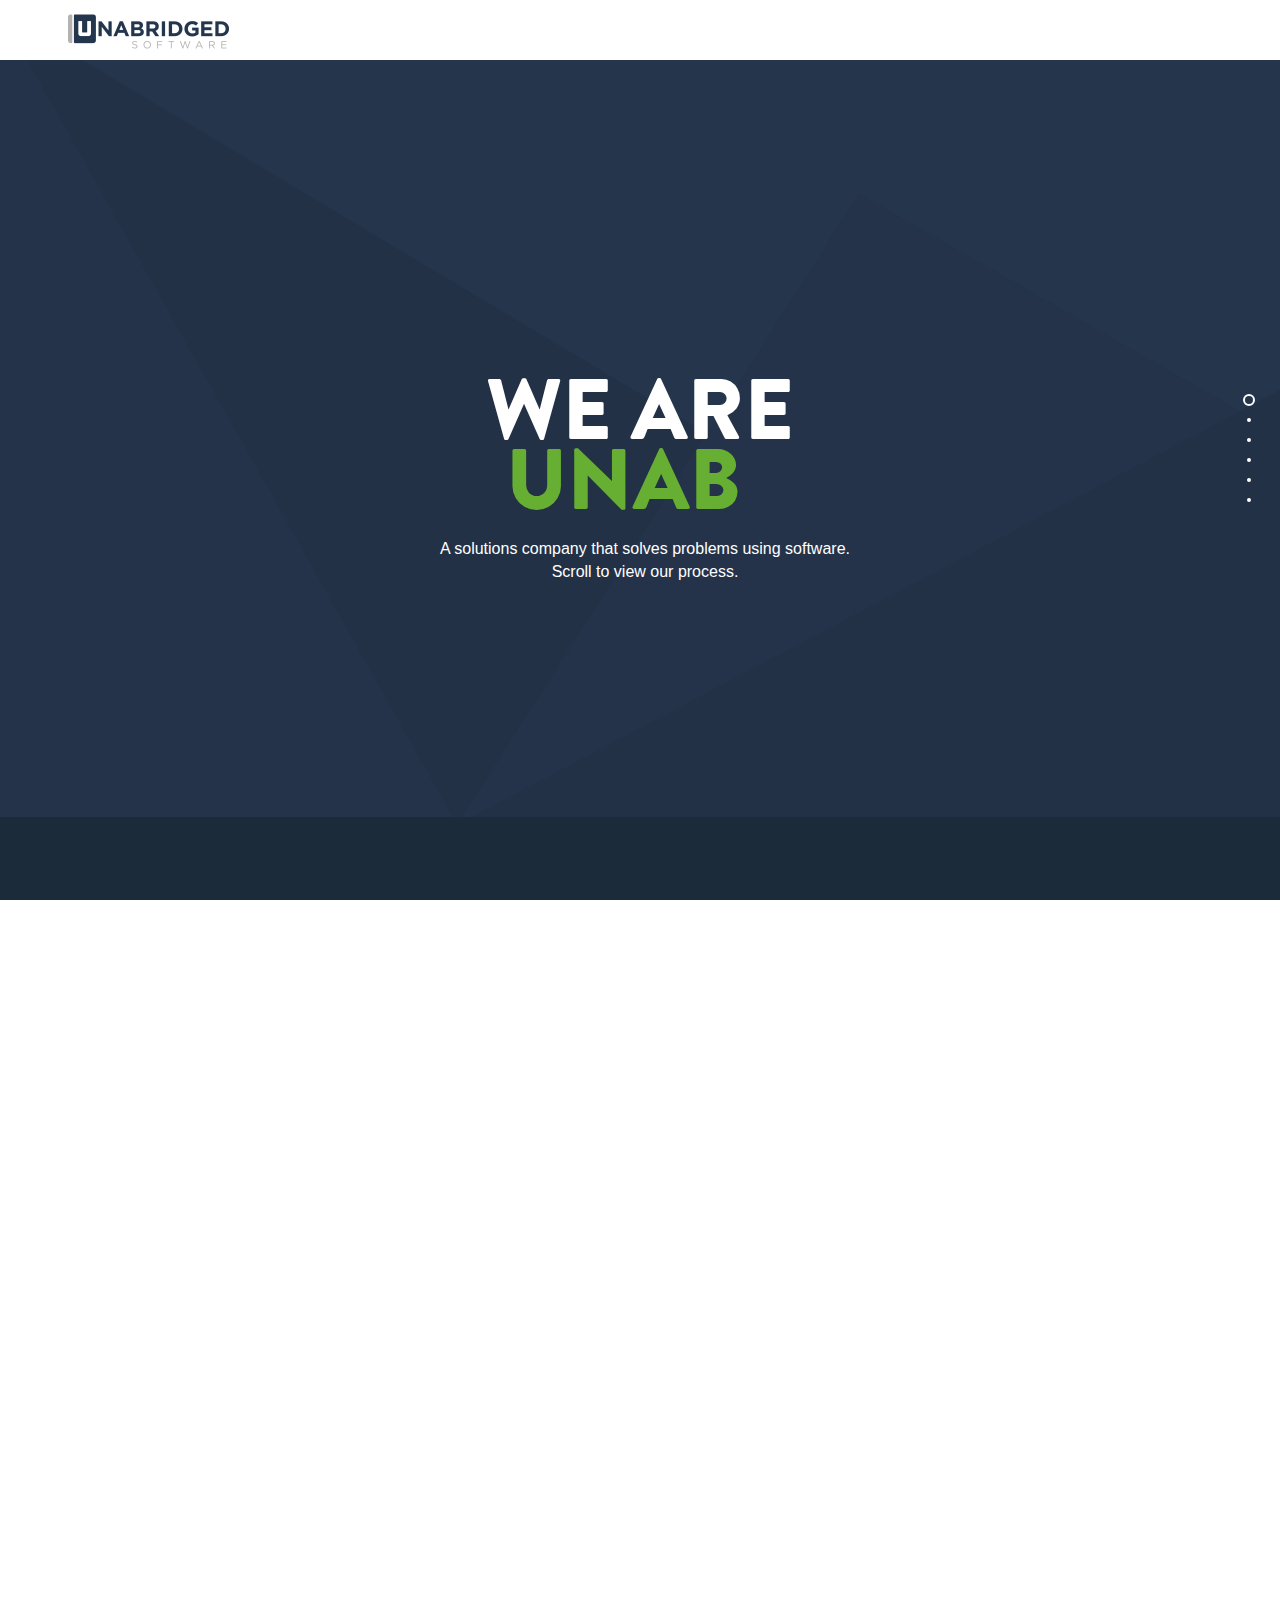
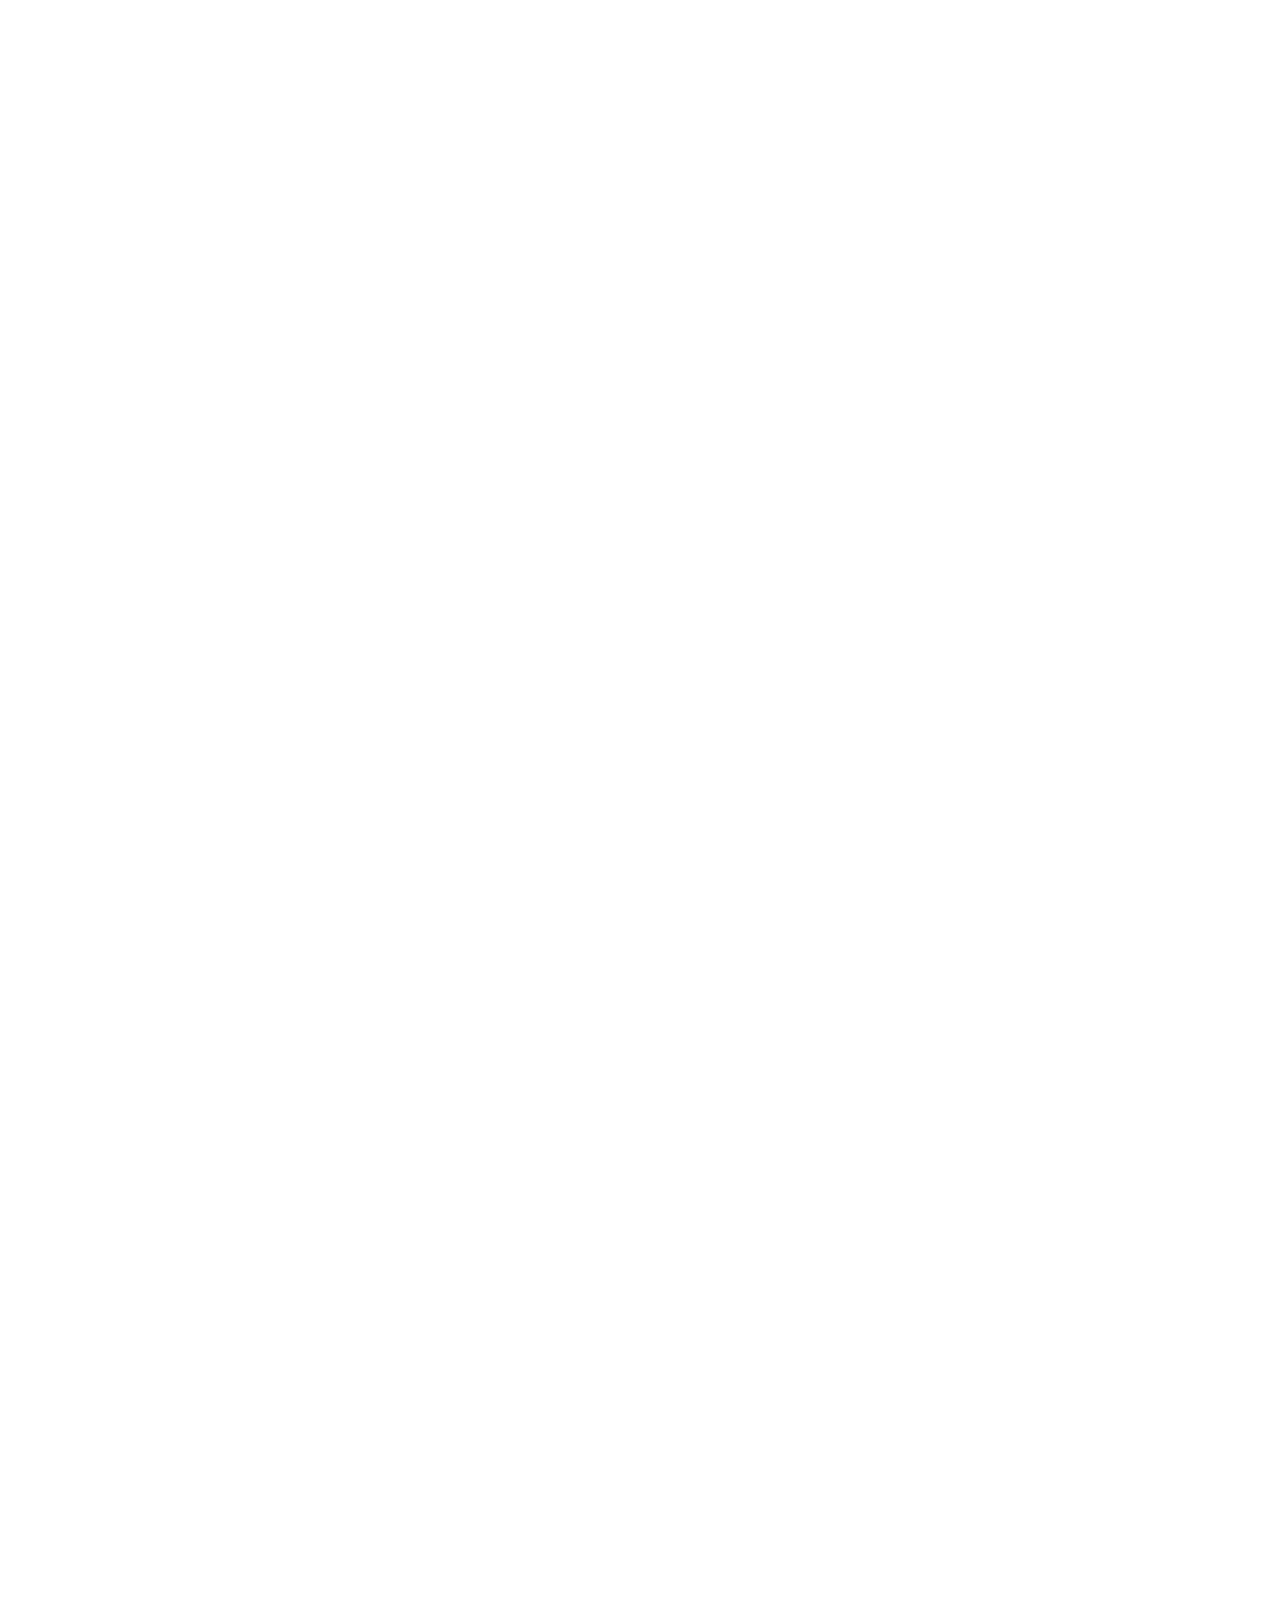
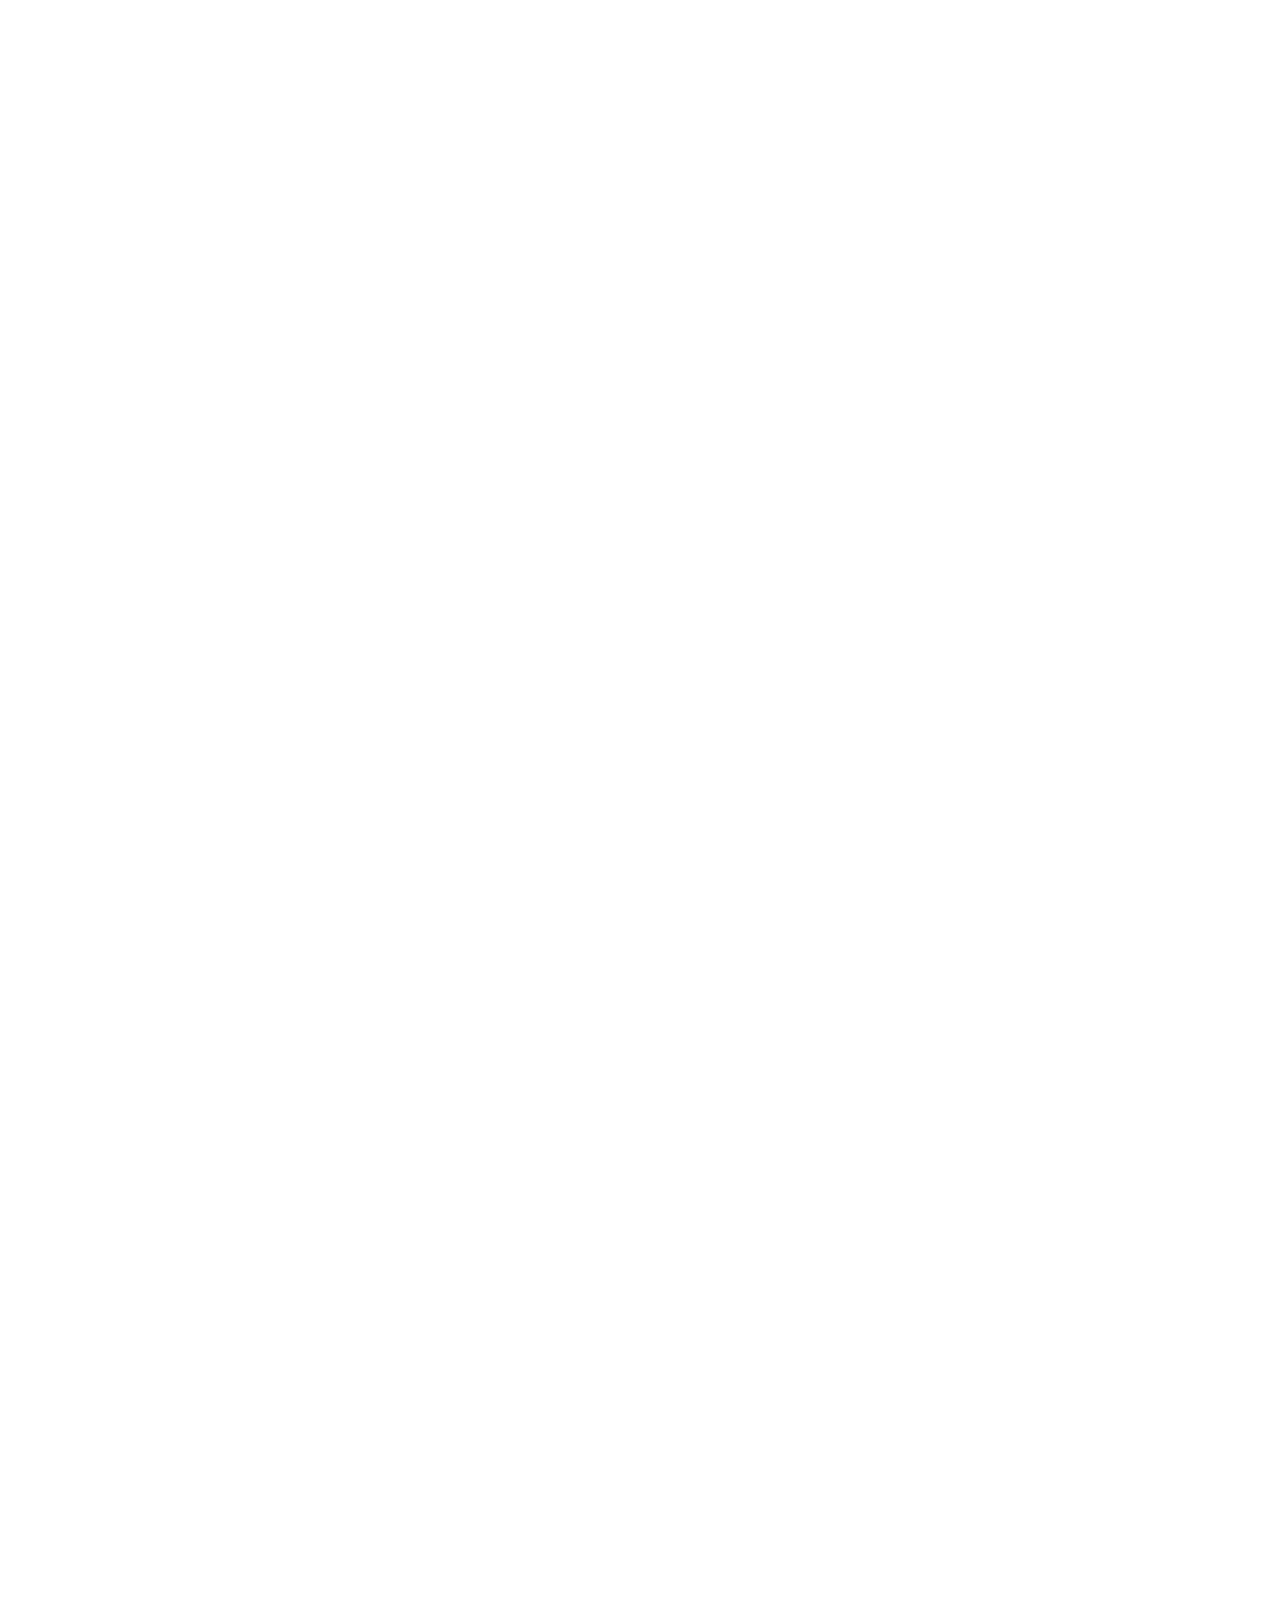
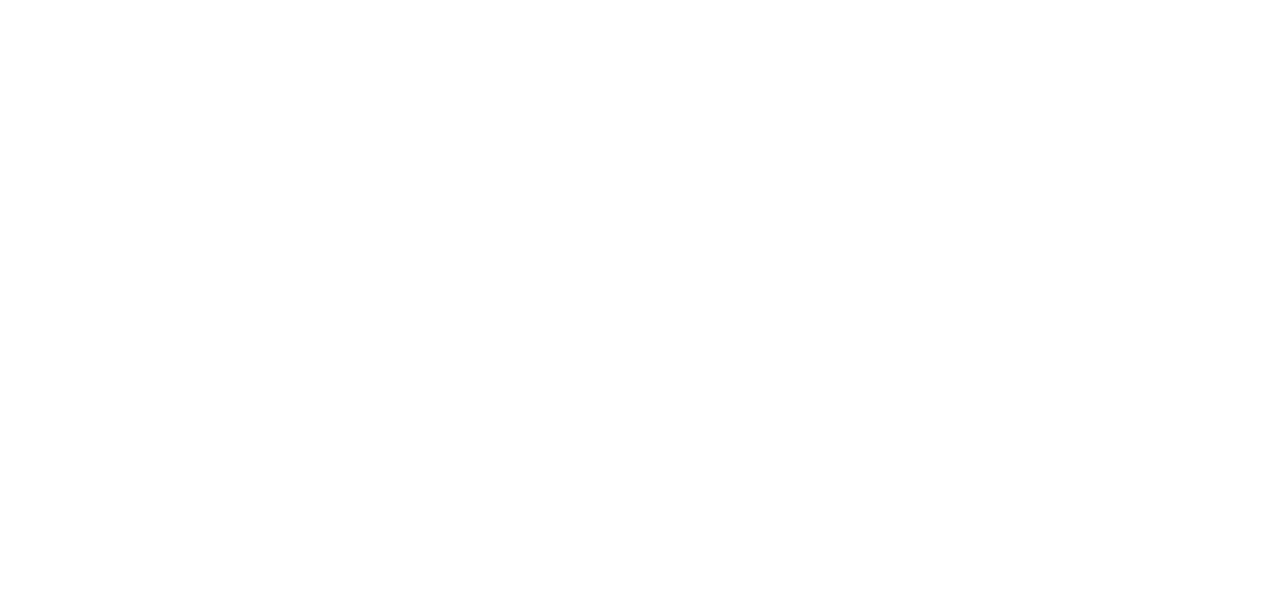
<file: index.html>
<!DOCTYPE html>
<html lang="en">
<head>
	<meta charset="UTF-8">
	<title>fullpage+move</title>
	<script src='./js/jquery1.12.1.js'></script>
	<script src="./js/jquery.easings.min.js"></script>
	<script src='./js/jquery.fullpage.js'></script>
	<script src='./js/jquery.slimscroll.js'></script>
	<script src='./js/app.js'></script>
	<link rel="stylesheet" href="./css/bootstrap.css">
	<link rel="stylesheet" href="./css/jquery.fullpage.css">
	<link rel="stylesheet" href="./css/app.css">
</head>
<body>
	<div id="header">
		<nav role='navigation'>
			<div id="logo" class="h1"><a href="" rel="nofollow"></a></div>
			<!-- <div class="youbiande">
				<div class="xiaoxiala"></div>
			</div> -->
			<!-- <div class="nav-holder">
                <ul class="js">
                    <li>
                        <div class="three-line"></div>
                        <ul class="nav-menu" style="display: none;">
                            <li><a href="http://unabridgedsoftware.com/#Conversation">CONVERSATION</a></li>
                            <li><a href="http://unabridgedsoftware.com/#Plan">PLAN</a></li>
                            <li><a href="http://unabridgedsoftware.com/#Produce">PRODUCE</a></li>
                            <li><a href="http://unabridgedsoftware.com/#Deliver">DELIVER</a></li>
                            <li><a href="http://unabridgedsoftware.com/#Results">RESULTS</a></li>
                            <li><a href="http://unabridgedsoftware.com/#Talk">TALK</a></li>
                        </ul>
                    </li>
                </ul>
            </div> -->
		</nav>
	</div>
	<div id="fullpage">
		<div class="section" id='section1'>
			<div class="container">
				<h1 class="introductionh1 white">WE ARE <br>	
					<span class="green typed-introduction"></span>
					<span class="typed-cursor" class="typed-green" >|</span>
				</h1>
				<p class="introductionp white">A solutions company that solves problems using software. <br> Scroll to view our process.</p>
			</div>
		</div>
		<div class="section" id='section2'>
			<div class="container">
				<div class="row">
					<h1 class="conversationh1 blue col-xs-12">SOFTWARE <br> STARTS WITH A <br> <span class="white typed-conversation">CONVERSATION</span><span class="typed-cursor" style='color:#24354c'>|</span></h1>
				</div>
				<div class="row">
                	<p class="conversationp white col-xs-12">At Unabridged Software, we start with a conversation that allows us to get to the root of your issue. We’ll ask questions, understand your vantage point and see where we’ll go next with the project. Can we fix it? Absolutely.</p>
            	</div>
            	<div class="row">
	                <div class="speech-bubbles">
	                    <div class="speech-1 animated-1 fadeInUpBig"></div>
	                    <div class="speech-2 animated-3 fadeInUpBig"></div>
	                    <div class="speech-3 animated-2 fadeInUpBig"></div>
	                    <div class="speech-4 animated-4 fadeInUpBig"></div>
	                </div>
            	</div>
			</div>
		</div>
		<div class="section" id='section3'>
			<div class="container">
				<h1 class="introductionh1 introductionh2 white">WHICH LEADS <br>	
					<span class="white">TO A</span><span class="green toaplan"></span>
					<span class="typed-cursor" class="typed-green" >|</span>
				</h1>
				<p class="planp white">Solid solutions require solid plans. We brainstorm together to figure out the best approach to fixing, creating and improving your software environment.</p>
			</div>
			<div class="papers-pile">
	            <div class="papers-1 animated-1 fadeInUpBig"></div>
	            <div class="papers-2 animated-2 fadeInUpBig"></div>
	            <div class="papers-3 animated-3 fadeInUpBig"></div>
            	<div class="papers-hero animated-4 fadeInUpBig"></div>
        	</div>
		</div>
		<div class="section" id='section4'>
			<div class="container">
	        	<div class="inner-container-right">
	                <div class="two-screens">
	                    <div class="screens-1"></div>
	                    <div class="screens-2 animated-2 bounceIn"></div>
	                    <div class="screens-3 animated-3 bounceIn"></div>
	                    <div class="screens-4 animated-4 bounceIn"></div>
	                </div>
	                <h1 class="produceh1 blue">THAT ALLOWS <br> US TO <span class="white typed-produce">PRODUCE</span><span class="typed-cursor">|</span></h1>
	                <p class="producep white">We like to think of our productions as ‘continuous collaborations’ between you and us. Working in tandem, we code, test, refine and work in sprints. We’ll keep you in the loop with weekly updates so you know what we’re up to.</p>
	                <!-- <div class="screens-m animated-1 fadeInUpBig"></div> -->
	        	</div>
			  </div>
		</div>
		<div class="section" id='section5'>
			<div class="container">
	        	<div class="inner-container-left">
	                <h1 class="deliverh1 white">STREAMLINED <br> SOLUTIONS <br> THAT <span class="green typed-deliver">DELIVER</span><span class="typed-cursor" class="typed-green">|</span></h1>
	                <p class="deliverp white">This is where that conversation becomes a working solution. We’ll send the digital files and help you implement them into your current system. We’ll listen to your feedback, fine-tune where it’s needed and get you acclimated to your new environment.</p>
	            	<div class="transfer-container">
	                	<div class="folder-1-front" style="margin-top: 200px;"></div>
	                	<div class="folder-1-back" style="margin-top: 200px;"></div>
	                	<div class="document-1 animated-1 fadeInUp document-split" style="margin-top: 20px;"></div>
	                	<div class="folder-2-front"></div>
	                	<div class="folder-2-back"></div>
	                	<div class="folder-logo-1 animated-1 bounceIn"></div>
	                </div>
	                	<div class="folder-m animated-1 fadeInUpBig"></div>
	    		</div>
			 </div>
		</div>
		<div class="section" id='section6'>
			<div class="container">
	            <h1 class="resultsh1 blue">FANTASTIC <span class="white typed-results">RESULTS</span><span class="typed-cursor"  style='color:#24354c'>|</span></h1>
	            <p class="resultsp white">Here are some of the great solutions we’ve created in the past. Have a look around.</p>
	            <div class="results-container">
	                <div class="result-container-1 animated-1 fadeInDown">
	                	<div class="result-1"></div>
						<h2>BADMOUTHBABY.COM</h2>
	                </div>
	                <div class="result-container-2 animated-1 fadeInDown">
	                	<div class="result-2"></div>
						<h2>BOOKBROWSR.COM</h2>
	                </div>
	                <div class="result-container-3 animated-1 fadeInDown">
	                	<div class="result-3"></div>
						<h2>SPRING DIAL</h2>
	                </div>
	                <div class="result-container-4 animated-1 fadeInDown">
	                	<div class="result-4"></div>
						<h2>LIVETELL</h2>
	                </div>
	            </div>
		   </div>
		   
		</div>
		<!-- <div class="section" id='section7'></div> -->
	</div>
</body>
<script src='./js/move.js'></script>
</html>
</file>
<file: css/app.css>
body{margin:0;
	padding:0;
	font-size: 4em;
	font-family: '微软雅黑';
	text-align: center;
	color: white;}
ul,li,h1,h2,h3,h4,h5,h6{list-style: none;margin:0;padding:0;}
@font-face {
	font-family:"ziti1";
	font-style:normal;
	font-weight:100;
	src:local("ziti1"), url("../fonts/brandon_blk-webfont.woff") format("woff");
	/* Copyright (c) 1992 Adobe Systems Incorporated. All Rights Reserved. Myriad is a trademark of Adobe Systems Incorporated. */
}
@font-face {
	font-family:"ziti2";
	font-style:normal;
	font-weight:100;
	src:local("ziti2"), url("../fonts/roboto-light-webfont.woff") format("woff");
	/* Copyright (c) 1992 Adobe Systems Incorporated. All Rights Reserved. Myriad is a trademark of Adobe Systems Incorporated. */
}
@font-face {
	font-family:"ziti3";
	font-style:normal;
	font-weight:100;
	src:local("ziti3"), url("../fonts/robotoslab-bold-webfont.woff") format("woff");
	/* Copyright (c) 1992 Adobe Systems Incorporated. All Rights Reserved. Myriad is a trademark of Adobe Systems Incorporated. */
}
@font-face {
	font-family:"ziti4";
	font-style:normal;
	font-weight:100;
	src:local("ziti4"), url("../fonts/robotoslab-regular-webfont.woff") format("woff");
	/* Copyright (c) 1992 Adobe Systems Incorporated. All Rights Reserved. Myriad is a trademark of Adobe Systems Incorporated. */
}
#section1{background-image: url(../images/talk-blue-3.png);background-size: cover}
#section2{background-image: url(../images/conversation-green-1.png);background-size: cover}
#section3{background-image: url(../images/plan-blue-1.png);background-size: cover}
#section4{background-image: url(../images/results-green-3.png);background-size: cover}
#section5{background-image: url(../images/plan-blue-1.png);background-size: cover}
#section6{background-image: url(../images/produce-green-2.png);background-size: cover}
#fp-nav span{background-color: white}
#header{width: 100%;height:60px;position: fixed;left: 0;top: 0;background-color: #fff;transition:all 1s ease;transform:translateY(-60px);}
.container h1{margin-top: 0px;}

h1 {
    font-size: 2em;
    margin: 0.67em 0;
}
.introductionh1 {
    margin: 85px 0 0 0;
    height: 50px;
    text-align: center;
}
@media (min-width: 768px){
    .white, span.white {
    color: #FFF;
}
}

@media (min-width: 768px){
    .introductionh1 {
    margin: 150px 0 20px 0;
    text-align: center;
}
}

@media (max-height: 900px) and (min-height: 500px) and (min-width: 992px){
    .white, span.white {
    color: #FFF;
}
}

.container h1 {
    font-style: normal;
    font-variant: normal;
    font-weight: normal;
    font-stretch: normal;
    font-size: 85px;
    line-height: 85px;
    font-family: 'ziti1';
    font-weight: normal;
    height: auto;
}
.container h1, .container h2, .container h3, .container p {
    font-weight: normal;
}
@media (min-width: 768px)
{
    .container h1 {
    font-style: normal;
    font-variant: normal;
    font-weight: normal;
    font-stretch: normal;
    font-size: 70px;
    line-height: 67px;
    font-family: 'ziti1';
}
}

@media (max-height: 900px) and (min-height: 500px) and (min-width: 992px)
{
    .container h1 {
    font-style: normal;
    font-variant: normal;
    font-weight: normal;
    font-stretch: normal;
    font-size: 85px;
    line-height: 70px;
    font-family: 'ziti1';
}
}

.green, span.green {
    color: #67AF32;
}
@media (min-width: 768px){
    .green, span.green {
    color: #67AF32;
}
}

@media (max-height: 900px) and (min-height: 500px) and (min-width: 992px){
    .green, span.green {
    color: #67AF32;
}
}

.typed-green {
    color: #67AF32 !important;
}
.introductionp {
    display: block;
    padding: 0;
    margin: 30px 0 0 0;
    width: 100%;
    text-align: center;
}
@media (min-width: 768px){
    .introductionp {
    margin: 0 0 0 5px;
    text-align: center;
    width: 100%;
}
}

.container p {
    font-weight: normal;
    -webkit-hyphens: none;
    -moz-hyphens: none;
    -ms-hyphens: none;
    hyphens: none;
    font-style: normal;
    font-variant: normal;
    font-weight: normal;
    font-stretch: normal;
    font-size: 16px;
    line-height: 22px;
    font-family: 'ziti4', sans-serif;
}
@media (min-width: 768px){
    .container p {
    -webkit-hyphens: none;
    -moz-hyphens: none;
    -ms-hyphens: none;
    hyphens: none;
    font: 15px/25px 'RSR', sans-serif;
}
}

@media (max-height: 900px) and (min-height: 500px) and (min-width: 992px){
    .container p {
    -webkit-hyphens: none;
    -moz-hyphens: none;
    -ms-hyphens: none;
    hyphens: none;
    font: 16px/23px 'RSR', sans-serif;
}
}

.row {
    margin-left: -15px;
    margin-right: -15px;
}
.row h1{margin-top:20px;}
.blue, span.blue {
    color: #24354C;
}
.conversationh1 {
    margin: 75px 0 6px 0;
    text-align: left;
}
@media (min-width: 768px){
.blue, span.blue {
    color: #24354C;
}}
@media (min-width: 768px){
.conversationh1 {
    margin: 85px 0 20px 0;
    text-align: left;
}}
@media (max-height: 900px) and (min-height: 500px) and (min-width: 992px){
.blue, span.blue {
    color: #24354C;
}}
@media (max-height: 900px) and (min-height: 500px) and (min-width: 992px){
.conversationh1 {
    margin: 85px 0 20px 0;
}}

@media (min-width: 768px){
.white, span.white {
    color: #FFF;
}}
@media (max-height: 900px) and (min-height: 500px) and (min-width: 992px){
.white, span.white {
    color: #FFF;
}}
.typed-cursor {
    color: #67AF32;
    margin-top: 40px;
    opacity: 1;
    font-weight: 100;
    transition:all 0.3s ease;
}
.white{color: white}
.conversationp {
    margin: 0;
    width: 66%;
    text-align: left;
    font-size: 16px;
    font-family: 'ziti2';
    line-height: 2em;
}
@media (min-width: 768px){
.conversationp {
    margin: 0 0 0 5px;
    text-align: left;
    width: 65%;
}}
@media (max-height: 900px) and (min-height: 500px) and (min-width: 992px){
.conversationp {
    margin: 0 0 0 5px;
    width: 65%;
}}
.speech-bubbles {
    height: 218px;
    margin: 0 auto 0;
}
@media (min-width: 768px){
.speech-bubbles {
    width: 80%;
    height: 218px;
    margin: 0 auto 0;
}}
@media (max-height: 900px) and (min-height: 500px) and (min-width: 992px){
.speech-bubbles {
    width: 1012px;
}}
.speech-1 {
    width: 133px;
    height: 73px;
    display: block;
    overflow: hidden;
    margin: 10px auto 0;
    transition: all 2s ease;
    transform:translateY(300px);
}
.speech-2,.speech-3,.speech-4{
 transition: all 2s ease;
    transform: translateY(300px)
}
.speech-1 {
    background: url(../images/conversation-speech-1.png) no-repeat center center;
    background-size: 133px 73px;
}
@media (min-width: 768px){
.speech-1, .speech-2, .speech-3, .speech-4 {
    width: 221px;
    height: 144px;
    display: block;
    float: left;
    overflow: hidden;
    transform:translateY(300px);
}}
@media (min-width: 768px){
.speech-1 {
    margin: 50px 55px 0 0;
    background: url(../images/conversation-speech-1.png) no-repeat center center;
    background-size: 221px 144px;
}}
@media (max-height: 900px) and (min-height: 500px) and (min-width: 992px){
.speech-1, .speech-2, .speech-3, .speech-4 {
    float: left;
    overflow: hidden;
    width: 188px;
    height: 122px;
}}
@media (max-height: 900px) and (min-height: 500px) and (min-width: 992px){
.speech-1 {
    margin: 50px 20px 0 0;
    background-size: 188px 122px;
}
.speech-2, .speech-3, .speech-4 {
    display: none;
    transition: all 2s ease;
    transform:translateY(300px);
}}
@media (min-width: 768px){
.speech-1, .speech-2, .speech-3, .speech-4 {
    width: 221px;
    height: 144px;
    display: block;
    float: left;
    overflow: hidden;
}}
@media (min-width: 768px){
.speech-2 {
    margin: 85px 0 0 0;
    background: url(../images/conversation-speech-2.png) no-repeat center center;
}}
@media (max-height: 900px) and (min-height: 500px) and (min-width: 992px){
.speech-2 {
    margin: 85px 0 0 0;
    background-size: 188px 122px;
}}
@media (min-width: 768px){
.speech-3 {
    margin: 30px 55px 0 40px;
    background: url(../images/conversation-speech-3.png) no-repeat center center;
}}
@media (max-height: 900px) and (min-height: 500px) and (min-width: 992px){
.speech-3 {
    margin: 30px 20px 0 20px;
    background-size: 188px 122px;
}}
@media (min-width: 768px){
.speech-4 {
    margin: 55px 0 0 0;
    background: url(../images/conversation-speech-4.png) no-repeat center center;
}}
@media (max-height: 900px) and (min-height: 500px) and (min-width: 992px){
.speech-4 {
    margin: 55px 0 0 0;
    background-size: 188px 122px;
}
.planp {
    margin: 0;
    text-align: center;
    width: 70%;
    margin-left: 15%
}}
@media (min-width: 768px){
.planp {
    margin: 0 auto;
    text-align: center;
    width: 60%;
}}
@media (max-height: 900px) and (min-height: 500px) and (min-width: 992px){
.white, span.white {
    color: #FFF;
}}
@media (max-height: 900px) and (min-height: 500px) and (min-width: 992px){
.planp {
    width: 70%;
}}
.introductionh2{margin-top: 40px}
.papers-pile {
    width: 100%;
    height: 100%;
    margin: 0 auto 0;
    position: absolute;
    bottom: 0;
    overflow: hidden;
}
@media (min-width: 768px){
.papers-pile {
    width: 100%;
    height: 100%;
    margin: 0 auto 0;
    position: absolute;
    bottom: 0;
    overflow: hidden;
}}
.papers-1, .papers-2, .papers-3, .papers-hero {
    width: 100%;
    height: 100%;
    display: block;
    margin: 0 auto;
    position: absolute;
    bottom: 0;
    left: 0;
    right: 0;
    transition: all 2s ease;
    transform:translateY(600px);
}



@media (min-width: 768px){
.papers-1, .papers-2, .papers-3, .papers-hero {
    width: 100%;
    height: 100%;
    max-width: 2560px;
    display: block;
    margin: 0 auto;
    position: absolute;
    bottom: 0;
    left: 0;
    right: 0;
}}
@media (min-width: 768px){
.papers-1 {
    background: url(../images/plan-papers-1.png) no-repeat bottom center;
    z-index: 1;
    background-size: 200% auto;
}}
@media (max-height: 900px) and (min-height: 500px) and (min-width: 992px){
.papers-1 {
    background-size: 100% auto;
}}
@media (min-width: 768px){
.papers-2 {
    background: url(../images/plan-papers-2.png) no-repeat bottom center;
    z-index: 2;
    background-size: 200% auto;
}}
@media (max-height: 900px) and (min-height: 500px) and (min-width: 992px){
.papers-2 {
    background-size: 100% auto;
}}
@media (min-width: 768px){
.papers-3 {
    background: url(../images/plan-papers-3.png) no-repeat bottom center;
    z-index: 3;
    background-size: 200% auto;
}}
@media (max-height: 900px) and (min-height: 500px) and (min-width: 992px){
.papers-3 {
    background-size: 100% auto;
}}
@media (min-width: 768px){
.papers-hero {
    margin-bottom: 25%;
    z-index: 0;
    background-size: 20% auto;
}}
@media (max-height: 900px) and (min-height: 500px) and (min-width: 992px){
.papers-hero {
    margin-bottom: 12%;
    background-size: 10% auto;
}}
.papers-hero {
    margin-bottom: 13%;
    z-index: 0;
    background: url(../images/plan-papers-hero.png) no-repeat bottom center;
    background-size: 131px auto;
}
.inner-container-right {
    float: right;
}
@media (min-width: 768px){
.inner-container-right {
    float: right;
}}
@media (max-height: 900px) and (min-height: 500px) and (min-width: 992px){
.inner-container-right {
    float: right;
}}
.two-screens {
    display: none;
}
@media (min-width: 768px){
.two-screens {
    display: block;
    width: 680px;
    height: 240px;
    margin: 15% auto 100px auto;
    overflow: hidden;
}}
@media (max-height: 900px) and (min-height: 500px) and (min-width: 992px){
.two-screens {
    margin: 60px auto 50px auto;
}}
.screens-1, .screens-2, .screens-3, .screens-4 {
    display: none;
}
.screens-2, .screens-3, .screens-4{
	transition:all 1s ease;
	/*transform:translate3d(100px,100px,100px);*/
    transform: scale(0.2,0.2);
    opacity:0;

}
@media (min-width: 768px){
.screens-1, .screens-2, .screens-3, .screens-4 {
    display: block;
    width: 680px;
    height: 240px;
    position: relative;
}}
@media (min-width: 768px){
.screens-1 {
    background: url(../images/produce-screens-1.png) no-repeat center center;
    background-size: 680px 240px;
}}
@media (min-width: 768px){
.screens-2 {
    background: url(../images/produce-screens-2.png) no-repeat center center;
    background-size: 680px 240px;
    margin-top: -240px;
}}
@media (min-width: 768px){
.screens-3 {
    background: url(../images/produce-screens-3.png) no-repeat center center;
    background-size: 680px 240px;
    margin-top: -240px;
}}
@media (min-width: 768px){
.screens-4 {
    background: url(../images/produce-screens-4.png) no-repeat center center;
    background-size: 680px 240px;
    margin-top: -240px;
}}
.produceh1 {
    margin: 75px 0 6px 0;
    text-align: left;
    white-space: nowrap;
}
@media (min-width: 768px){
.blue, span.blue {
    color: #24354C;
}}
@media (min-width: 768px){
.produceh1 {
    margin: 65px auto 15px;
    text-align: left;
    white-space: nowrap;
}}
@media (max-height: 900px) and (min-height: 500px) and (min-width: 992px){
.produceh1 {
    margin: 25px auto 15px;
}}
.producep {
    margin: 0;
    text-align: left;
    width: 90%;
}
@media (min-width: 768px){
.producep {
    margin: 0;
    text-align: left;
    width: 80%;
}}
.screens-m {
    background: url(../images/produce-screens-m.png) no-repeat center center;
    background-size: 179px 67px;
    width: 179px;
    height: 67px;
    margin: 25px auto 0;
}
@media (min-width: 768px){
    .screens-m {
    display: none;
}
}

.inner-container-left {
    float: left;
    width: 100%;
}
@media (min-width: 768px){
.inner-container-left {
    float: left;
    width: 100%;
}}
@media (max-height: 900px) and (min-height: 500px) and (min-width: 992px){
.inner-container-left {
    float: left;
    width: 100%;
}}
.deliverh1 {
    margin: 10px 0 6px 0;
    text-align: left;
    white-space: nowrap;
}
@media (min-width: 768px){
.deliverh1 {
    margin: 85px auto 15px;
    text-align: left;
    white-space: nowrap;
}}
@media (max-height: 900px) and (min-height: 500px) and (min-width: 992px){
.deliverh1 {
    margin: 45px auto 15px;
}}
.green, span.green {
    color: #67AF32;
}
@media (min-width: 768px){
.green, span.green {
    color: #67AF32;
}}
@media (max-height: 900px) and (min-height: 500px) and (min-width: 992px){
.green, span.green {
    color: #67AF32;
}}
.typed-green {
    color: #67AF32 !important;
}

.deliverp {
    margin: 0;
    text-align: left;
    width: 90%;
}
@media (min-width: 768px){
.deliverp {
    margin: 0;
    text-align: left;
    width: 75%;
}}
@media (max-height: 900px) and (min-height: 500px) and (min-width: 992px){
.deliverp {
    width: 60%;
}}
.transfer-container {
    display: none;
}
@media (min-width: 768px){
.transfer-container {
    display: block;
    position: relative;
    clear: both;
    width: 278px;
    height: 400px;
    margin: 120px auto 0 auto;
}}
@media (max-height: 900px) and (min-height: 500px) and (min-width: 992px){
.transfer-container {
    float: right;
    margin: -200px auto 0 auto;
}}
.folder-1-front, .folder-1-back, .folder-2-front, .folder-2-back, .folder-logo-1, .document-1 {
    display: none;
    margin-top: 200px;
    
}
.folder-logo-1{
    transition: all 1s ease;
    transform: scale(1.5,1.5);
    transform-origin: center center;
    opacity: 0;
    z-index: 0;
}
.document-1{
	transition: all 1s ease;
    transform: translateY(200px);
    opacity:0;
}
.folder-1-front,.folder-1-back, .folder-2-front, .folder-2-back, .folder-logo-1{
	transition: all 1s ease;
    transform: translateY(-200px);
}
@media (min-width: 768px){
.folder-1-front, .folder-1-back, .folder-2-front, .folder-2-back, .folder-logo-1, .document-1 {
    display: block;
    width: 278px;
    height: 191px;
    position: absolute;
}}
@media (min-width: 768px){
.folder-1-front {
    background: url(../images/deliver-folder-1-front.png) no-repeat center center;
    background-size: 278px 191px;
    z-index: 6;
}}
@media (min-width: 768px){
.folder-1-back {
    background: url(../images/deliver-folder-1-back.png) no-repeat center center;
    background-size: 278px 191px;
    z-index: 4;
}}
@media (min-width: 768px){
.document-1 {
    width: 118px;
    height: 143px;
    margin-top: 220px;
}}
@media (min-width: 768px){
.document-1 {
    background: url(../images/deliver-document-1.png) no-repeat center center;
    background-size: 118px 143px;
    z-index: 5;
    margin-left: 80px;
}}
@media (min-width: 768px){
.document-split {
    z-index: 1;
}}
@media (min-width: 768px){
.folder-2-front {
    background: url(../images/deliver-folder-2-front.png) no-repeat center center;
    background-size: 278px 191px;
    z-index: 2;
}}
@media (min-width: 768px){
.folder-2-back {
    background: url(../images/deliver-folder-2-back.png) no-repeat center center;
    background-size: 278px 191px;
    z-index: 0;
}}
@media (min-width: 768px){
.folder-logo-1 {
    background: url(../images/deliver-logo-1.png) no-repeat center center;
    background-size: 278px 191px;
    z-index: 3;
}}
.folder-m {
    margin: 8px auto 0;
    display: block;
    width: 265px;
    height: auto;
    background: url(../images/deliver-folder-m.png) no-repeat center center;
    background-size: 265px auto;
}
@media (min-width: 768px){
.folder-m {
    display: block;
}}
.resultsh1 {
    margin: 75px 0 6px 0;
    text-align: center;
}
@media (min-width: 768px){
.resultsh1 {
    margin: 85px auto 15px;
    text-align: center;
}}
@media (max-height: 900px) and (min-height: 500px) and (min-width: 992px){
.resultsh1 {
    margin: 25px 0 4% 0;
}}
.resultsp {
    margin: 0 0 15px 0;
    text-align: center;
}
@media (min-width: 768px){
.resultsp {
    margin: 0 auto 15px;
    text-align: center;
}}
@media (max-height: 900px) and (min-height: 500px) and (min-width: 992px){
.resultsp {
    margin: 0 auto 100px;
    width: 900px;
}}
.results-container {
    margin: 10px auto 0;
}
@media (min-width: 768px){
.results-container {
    display: block;
    width: 600px;
    height: auto;
    margin: 0 auto;
}}
@media (max-height: 900px) and (min-height: 500px) and (min-width: 992px){
.results-container {
    width: 880px;
    height: 175px;
}}
.result-container-1, .result-container-2, .result-container-3, .result-container-4 {
    margin: 0 auto 10px;
    cursor: pointer;
    width: 220px;
    height: 35px;
    border: 2px solid #FFFFFF;
    border-radius: 8px;
    display: block;
}
@media (min-width: 768px){
.result-container-1, .result-container-2, .result-container-3, .result-container-4 {
    cursor: pointer;
    width: 231px;
    height: 208px;
    border: none;
    display: inline-block;
    margin-right: 30px;
    padding-right: 30px;
    border: none;
}}
@media (max-height: 900px) and (min-height: 500px) and (min-width: 992px){
.result-container-1, .result-container-2, .result-container-3, .result-container-4 {
    float: left;
    width: 205px;
    height: 125px;
    border: none;
    display: inline-block;
    border-radius: 0;
    margin-right: 20px;
    padding-right: 20px;
    border-right: 1px solid #FFF;
    font-size: 12px;
}}
.results-container h2{font-size: 18px;
						font-family: 'ziti1'}
@media (min-width: 768px){
.result-container-4 {
    margin-right: 0;
    border: none;
}}
@media (max-height: 900px) and (min-height: 500px) and (min-width: 992px){
.result-container-4 {
    border-right: 0;
    padding-right: 0;
    margin: 0;
}}
.result-1 {
    background: none;
}
@media (min-width: 768px){
.result-1, .result-2, .result-3, .result-4 {
    width: 231px;
    height: 156px;
}}
@media (min-width: 768px){
.result-1 {
    background: url(../images/results-1.png) no-repeat center center;
    background-size: 231px 156px;
}}
@media (max-height: 900px) and (min-height: 500px) and (min-width: 992px){
.result-1, .result-2, .result-3, .result-4 {
    width: 185px;
    height: 125px;
    background-size: 185px 125px;
}}
.result-2 {
    background: none;
}
@media (min-width: 768px){
.result-2 {
    background: url(../images/results-2.png) no-repeat center center;
    background-size: 185px 125px;
    clear: both;
}}
@media (max-height: 900px) and (min-height: 500px) and (min-width: 992px){
.result-2 {
    clear: none;
}}
.result-3 {
    background: none;
}
@media (min-width: 768px){
.result-3 {
    background: url(../images/results-3.png) no-repeat center center;
    background-size: 185px 125px;
}}
@media (min-width: 768px){
.result-container-4 {
    margin-right: 0;
    border: none;
}}
@media (max-height: 900px) and (min-height: 500px) and (min-width: 992px){
.result-container-4 {
    border-right: 0;
    padding-right: 0;
    margin: 0;
}}
.result-4 {
    background: none;
}
@media (min-width: 768px){
.result-4 {
    background: url(../images/results-4.png) no-repeat center center;
    background-size: 185px 125px;
}}
.results-container{
	transition: all 0.6s ease;
	transform: translateY(-30px);
	opacity: 0;
}

@media (min-width: 768px){
    nav {
    width: 100%;
    max-width: 90%;
    height: 60px;
    background: #FFF;
    margin: 0 auto;
}
}
#logo {
    background: url(../images/logo.png);
    background-size: 128px 26px;
    width: 128px;
    height: 26px;
    float: left;
    margin: 20px 0 5px 10px;
}
@media (min-width: 768px){
    #logo {
    background-size: 170px 35px;
    width: 170px;
    height: 35px;
    float: left;
    margin: 14px 0 11px 0;
}
}
#logo a {
    width: 128px;
    height: 26px;
    display: block;
}
@media (min-width: 768px){
    #logo a {
    width: 170px;
    height: 35px;
}
}
.nav-holder {
    -webkit-transition: width 666ms cubic-bezier(0.770, 0.000, 0.175, 1.000);
    -moz-transition: width 666ms cubic-bezier(0.770, 0.000, 0.175, 1.000);
    -o-transition: width 666ms cubic-bezier(0.770, 0.000, 0.175, 1.000);
    transition: width 666ms cubic-bezier(0.770, 0.000, 0.175, 1.000);
}
@media (min-width: 768px){
    .nav-holder {
    float: right;
    margin: 0;
    position: relative;
    -webkit-transition: width 666ms cubic-bezier(0.770, 0.000, 0.175, 1.000);
    -moz-transition: width 666ms cubic-bezier(0.770, 0.000, 0.175, 1.000);
    -o-transition: width 666ms cubic-bezier(0.770, 0.000, 0.175, 1.000);
    transition: width 666ms cubic-bezier(0.770, 0.000, 0.175, 1.000);
}

}
nav ul {
    margin: 0;
}
@media (min-width: 768px){
    nav ul {
    margin: 0;
}
}
ul.js {
    float: right;
    padding: 0 17px 0 15px;
    height: 60px;
    -webkit-transition: width 666ms cubic-bezier(0.770, 0.000, 0.175, 1.000);
    -moz-transition: width 666ms cubic-bezier(0.770, 0.000, 0.175, 1.000);
    -o-transition: width 666ms cubic-bezier(0.770, 0.000, 0.175, 1.000);
    transition: width 666ms cubic-bezier(0.770, 0.000, 0.175, 1.000);
}
@media (min-width: 768px){
    .nav-holder ul {
    position: relative;
    -webkit-transition: top 666ms ease-in-quart;
    -moz-transition: top 666ms ease-in-quart;
    -ms-transition: top 666ms ease-in-quart;
    transition: top 666ms ease-in-quart;
}

}
@media (min-width: 768px){
    ul.js {
    float: right;
    width: 20px;
    padding: 0 20px 0 0;
    height: 60px;
    -webkit-transition: width 666ms cubic-bezier(0.770, 0.000, 0.175, 1.000);
    -moz-transition: width 666ms cubic-bezier(0.770, 0.000, 0.175, 1.000);
    -o-transition: width 666ms cubic-bezier(0.770, 0.000, 0.175, 1.000);
    transition: width 666ms cubic-bezier(0.770, 0.000, 0.175, 1.000);
}
}
nav ul li {
    float: right;
    margin-top: 22px;
    list-style: none;
}
@media (min-width: 768px){
    nav ul li {
    float: right;
    margin-top: 20px;
}
}
.nav-holder ul li {
    margin-top: 0;
    position: relative;
    list-style: none;
    cursor: pointer;
}
@media (min-width: 768px){
    .nav-holder ul li {
    margin-top: 0;
    position: relative;
    list-style: none;
    cursor: pointer;
}
}
.three-line {
    width: 16px;
    height: 16px;
}
@media (min-width: 768px){
    .three-line {
    width: 18px;
    height: 16px;
}
}
@media (min-width: 768px){
    .nav-menu {
    padding: 0;
    display: none;
    width: 200px;
}
}
ul.nav-menu {
    display: none;
    width: 326px;
    padding: 0;
}
@media (min-width: 768px){
    .nav-holder ul {
    position: relative;
    -webkit-transition: top 666ms ease-in-quart;
    -moz-transition: top 666ms ease-in-quart;
    -ms-transition: top 666ms ease-in-quart;
    transition: top 666ms ease-in-quart;
}
}
.nav-holder ul li ul {
    position: absolute;
    left: -287px;
    right: 0;
    top: 60px;
}
@media (min-width: 768px){
    .nav-holder ul li ul {
    position: absolute;
    left: -162px;
    right: 0;
    top: 60px;
}
}
.nav-menu{display: none}
nav ul li {
    float: right;
    margin-top: 22px;
    list-style: none;
}
@media (min-width: 768px){
   nav ul li {
    float: right;
    margin-top: 20px;
} 
}
.nav-holder ul li ul li {
    width: 162px;
    height: 60px;
    float: left;
}
.nav-holder ul li {
    margin-top: 0;
    position: relative;
    list-style: none;
    cursor: pointer;
}
@media (min-width: 768px){
    .nav-holder ul li {
    margin-top: 0;
    position: relative;
    list-style: none;
    cursor: pointer;
}
}
@media (min-width: 768px){
    .nav-holder ul li ul li {
    width: 200px;
    height: 60px;
}
}
nav ul li a {
    float: right;
    font-family: 'BGB', sans-serif;
    font-size: 14px;
    font-weight: normal;
    text-decoration: none;
    color: #24354C;
}
@media (min-width: 768px){
    nav ul li a {
    float: right;
    font-family: 'BGB', sans-serif;
    font-size: 16px;
    font-weight: normal;
    text-decoration: none;
    color: #24354C;
}
}
.nav-holder ul li a {
    padding: 20px 0 0 20px;
    transition: background-color 0.3s ease-in-out;
    -webkit-transition: background-color 0.3s ease-in-out;
    -moz-transition: background-color 0.3s ease-in-out;
    display: block;
    background: #FFF;
    text-decoration: none;
    border: 2px solid #E2E2E2;
}
@media (min-width: 768px){
    .nav-holder ul li a {
    transition: background-color 0.3s ease-in-out;
    -webkit-transition: background-color 0.3s ease-in-out;
    -moz-transition: background-color 0.3s ease-in-out;
    display: block;
    background: #FFF;
    width: 200px;
    text-decoration: none;
}
}
nav ul li a:hover, nav ul li a:visited {
    color: #24354C;
}
@media (min-width: 768px){
    nav ul li a:hover, nav ul li a:visited {
    color: #24354C;
}
}
.nav-holder ul li ul li a {
    padding: 20px 0 0 20px;
    width: 138px;
    height: 38px;
}
@media (min-width: 768px){
   .nav-holder ul li ul li a {
    padding: 20px 0 0 20px;
    width: 176px;
    height: 38px;
} 
}
ul.menu-contact-container {
    position: relative;
    float: right;
    width: 79px;
    height: 22px;
    margin-right: 20px;
    padding: 0;
}
@media (min-width: 768px){
    ul.menu-contact-container {
    position: relative;
    float: right;
    width: 79px;
    height: 22px;
    margin-right: 50px;
}

}
.three-line:before {
    margin-top: 19px;
    content: '';
    position: absolute;
    top: 27%;
    left: 0;
    width: 1.25em;
    height: .125em;
    border-top: .5em double #24354C;
    border-bottom: .1875em solid #24354C;}
@media (min-width: 768px){
    .three-line:before {
    margin-top: 19px;
    content: '';
    position: absolute;
    top: 27%;
    left: 0;
    width: 1.25em;
    height: .125em;
    border-top: .5em double #24354C;
    border-bottom: .1875em solid #24354C;
}
}
div.three-line.active-three-line:before {
    border-top: .5em double #FFFFFF;
    border-bottom: .1875em solid #FFFFFF;
}
@media (min-width: 768px){
   div.three-line.active-three-line:before {
    border-top: .5em double #FFFFFF;
    border-bottom: .1875em solid #FFFFFF;
} 
}
.youbiande{float: right;width: 160px;height: 50px;background-color: white;}
.youbiande .xiaoxiala{width: 30px;height: 30px;background-color: #24354C;float: right;cursor: pointer;}
</file>
